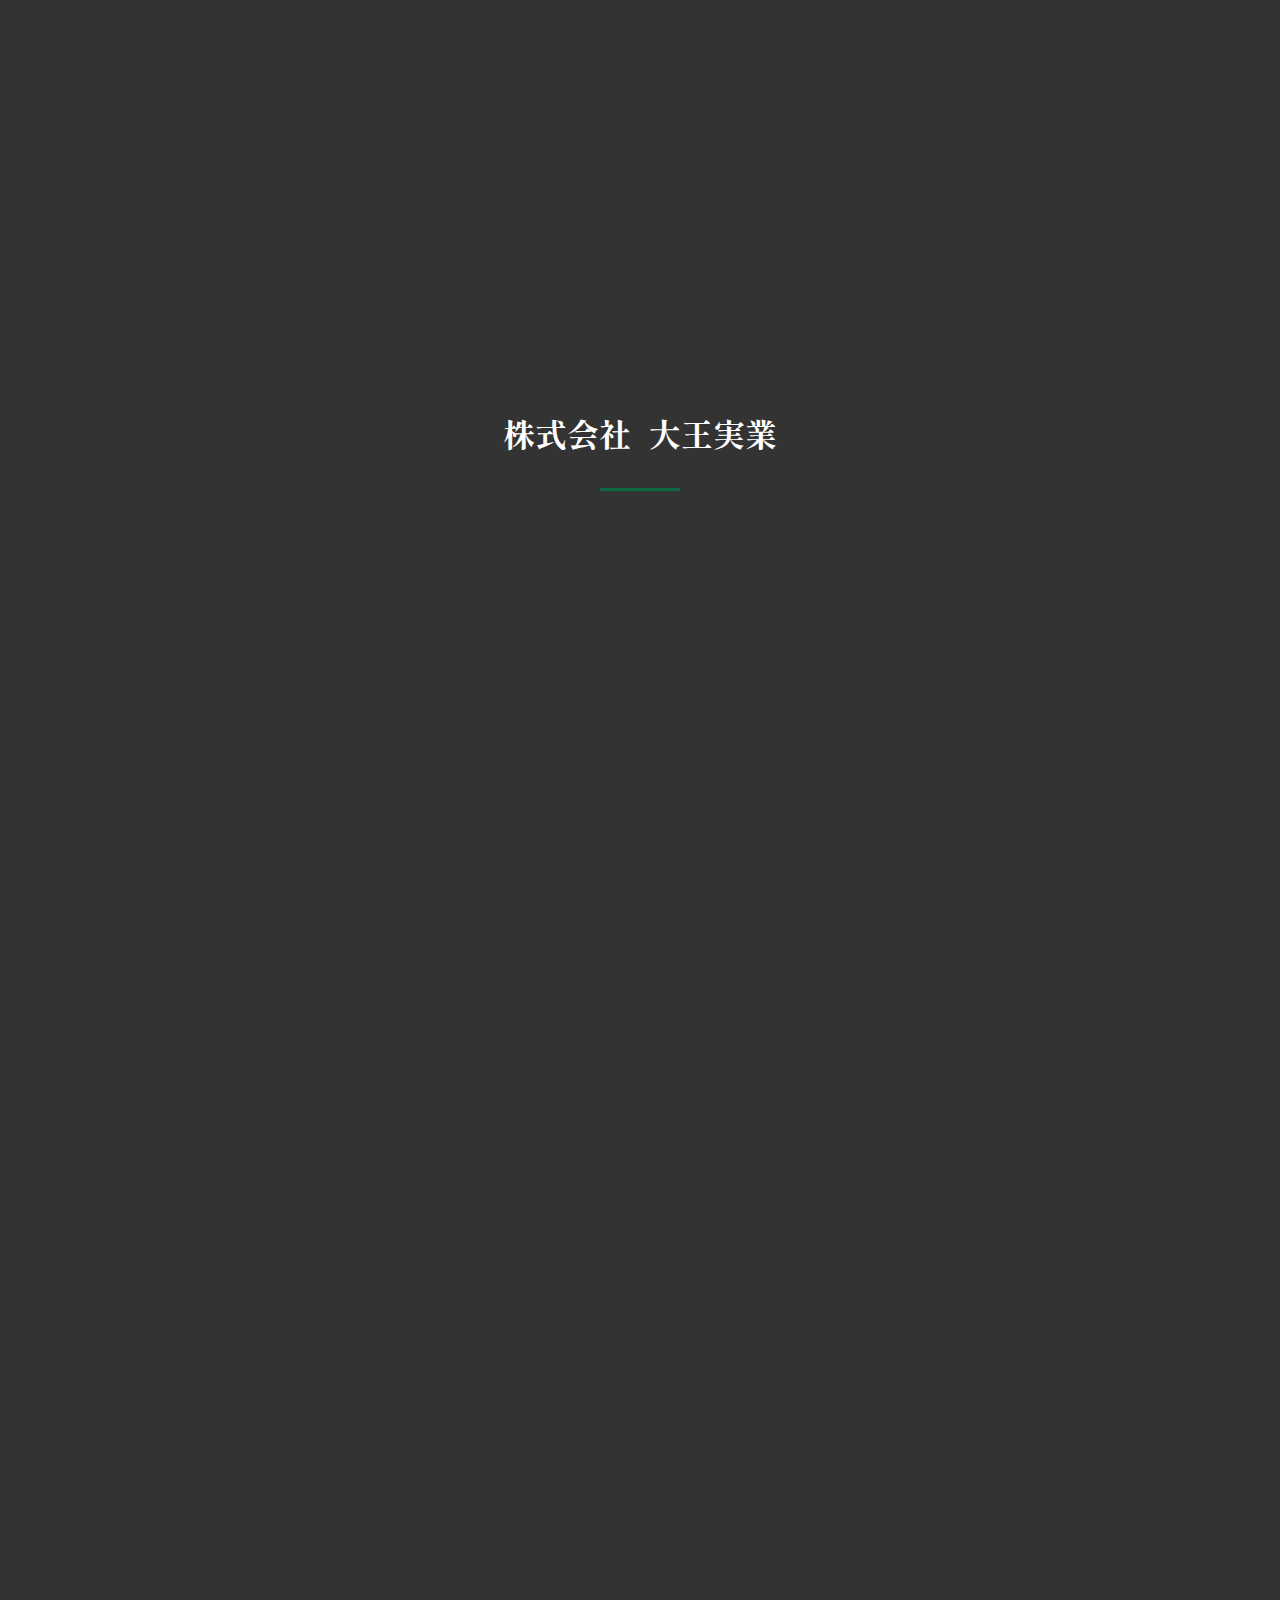
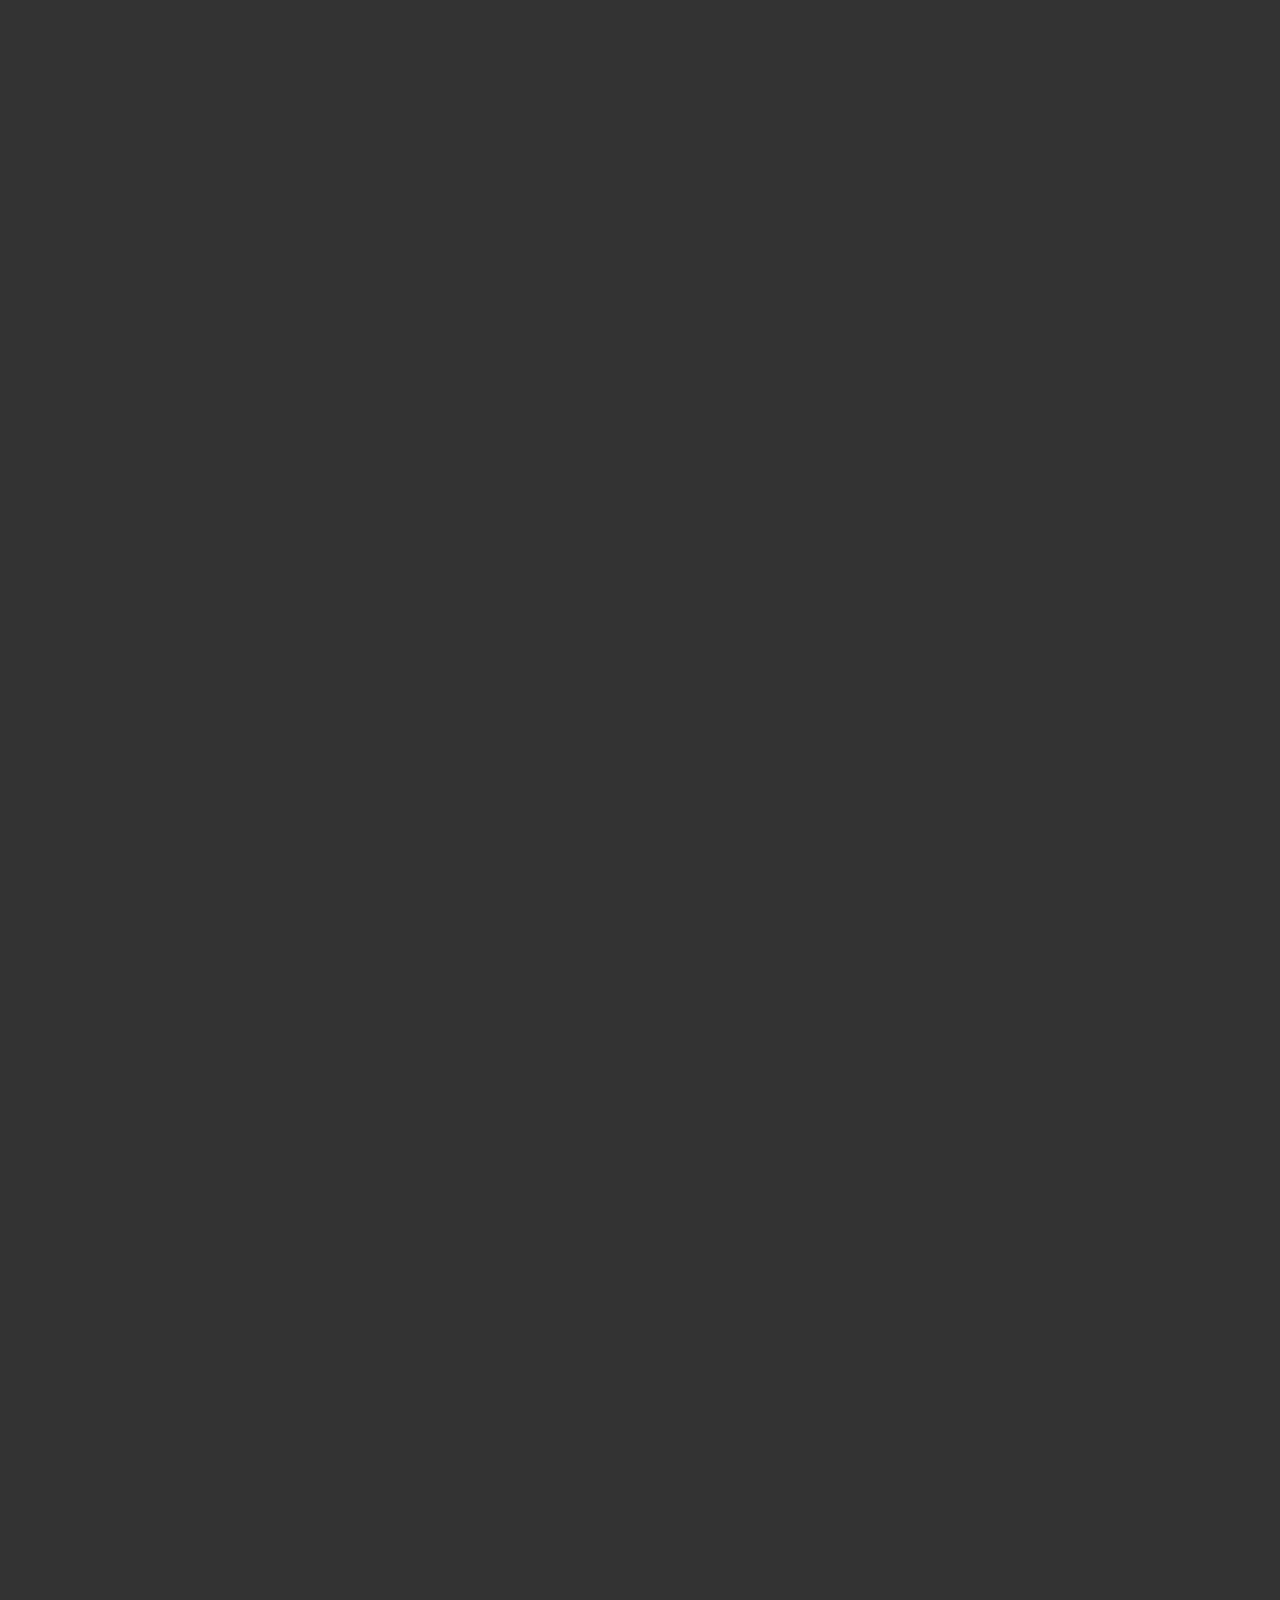
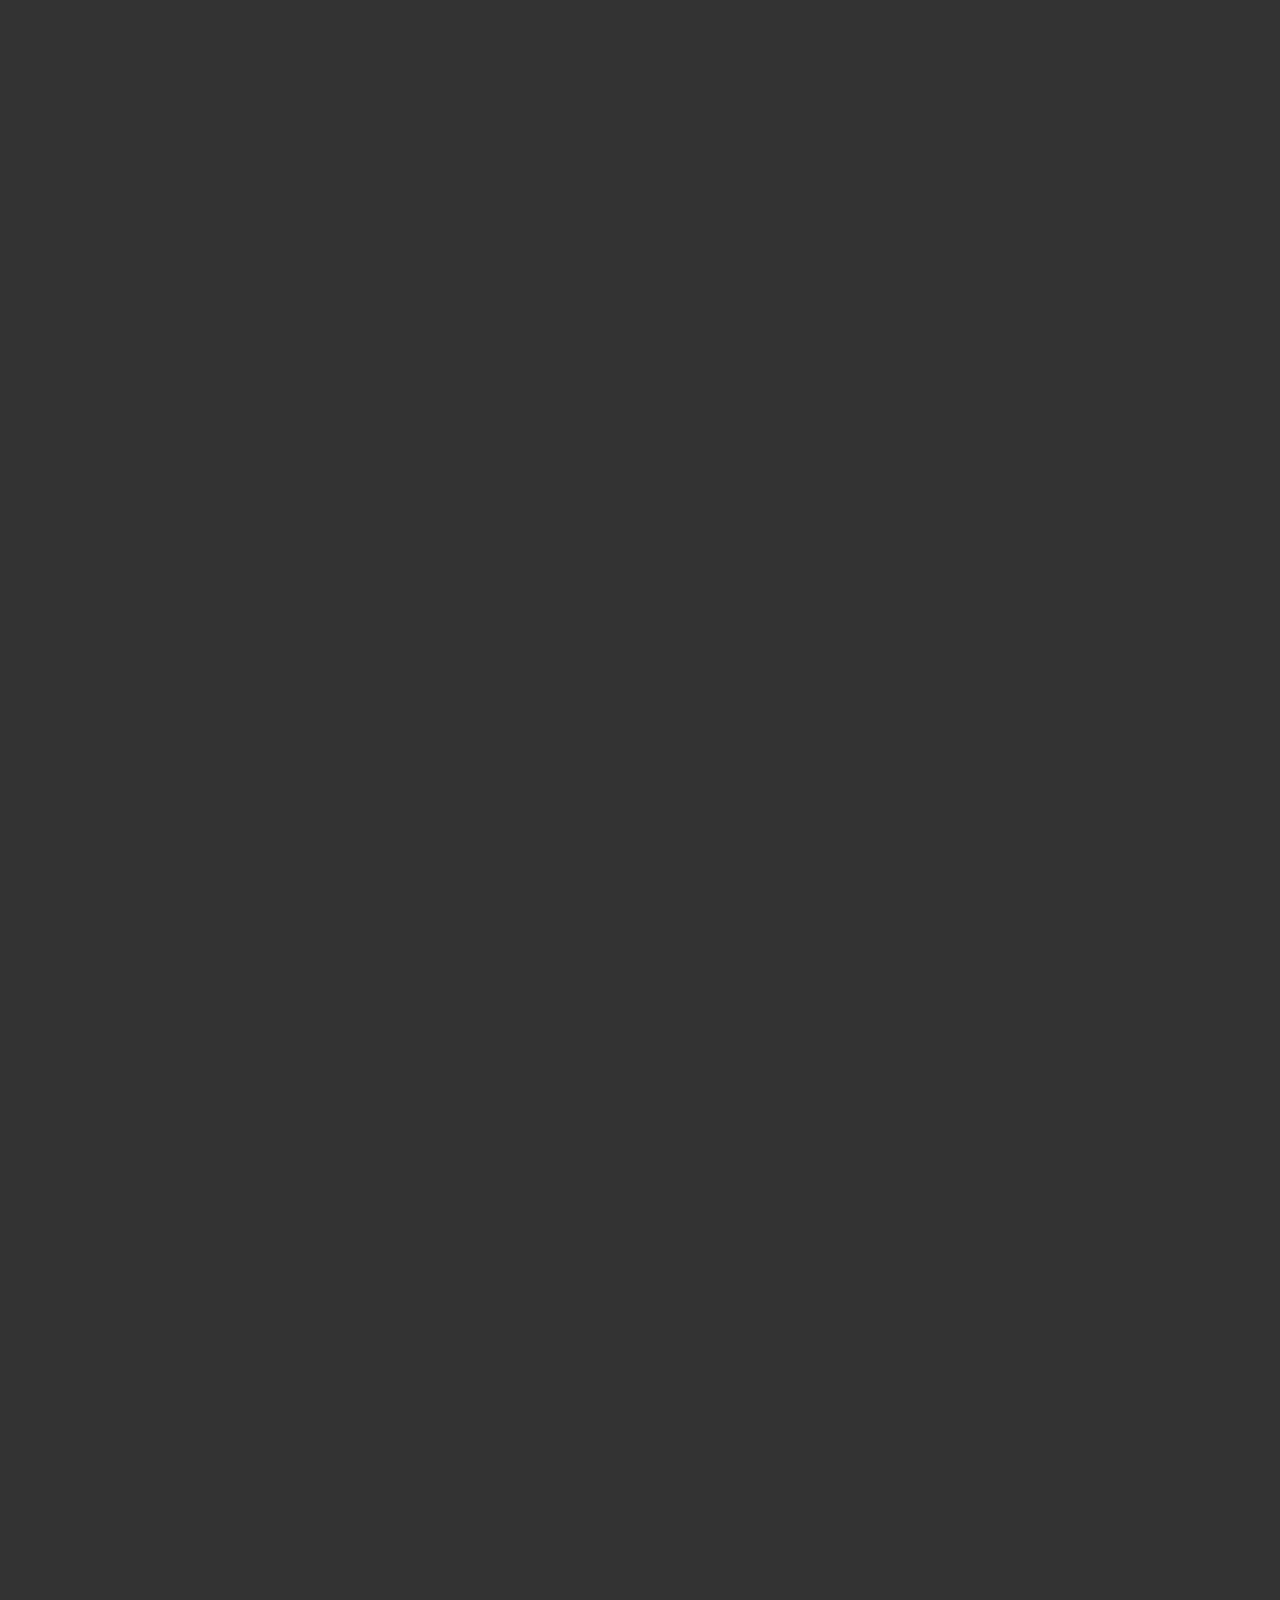
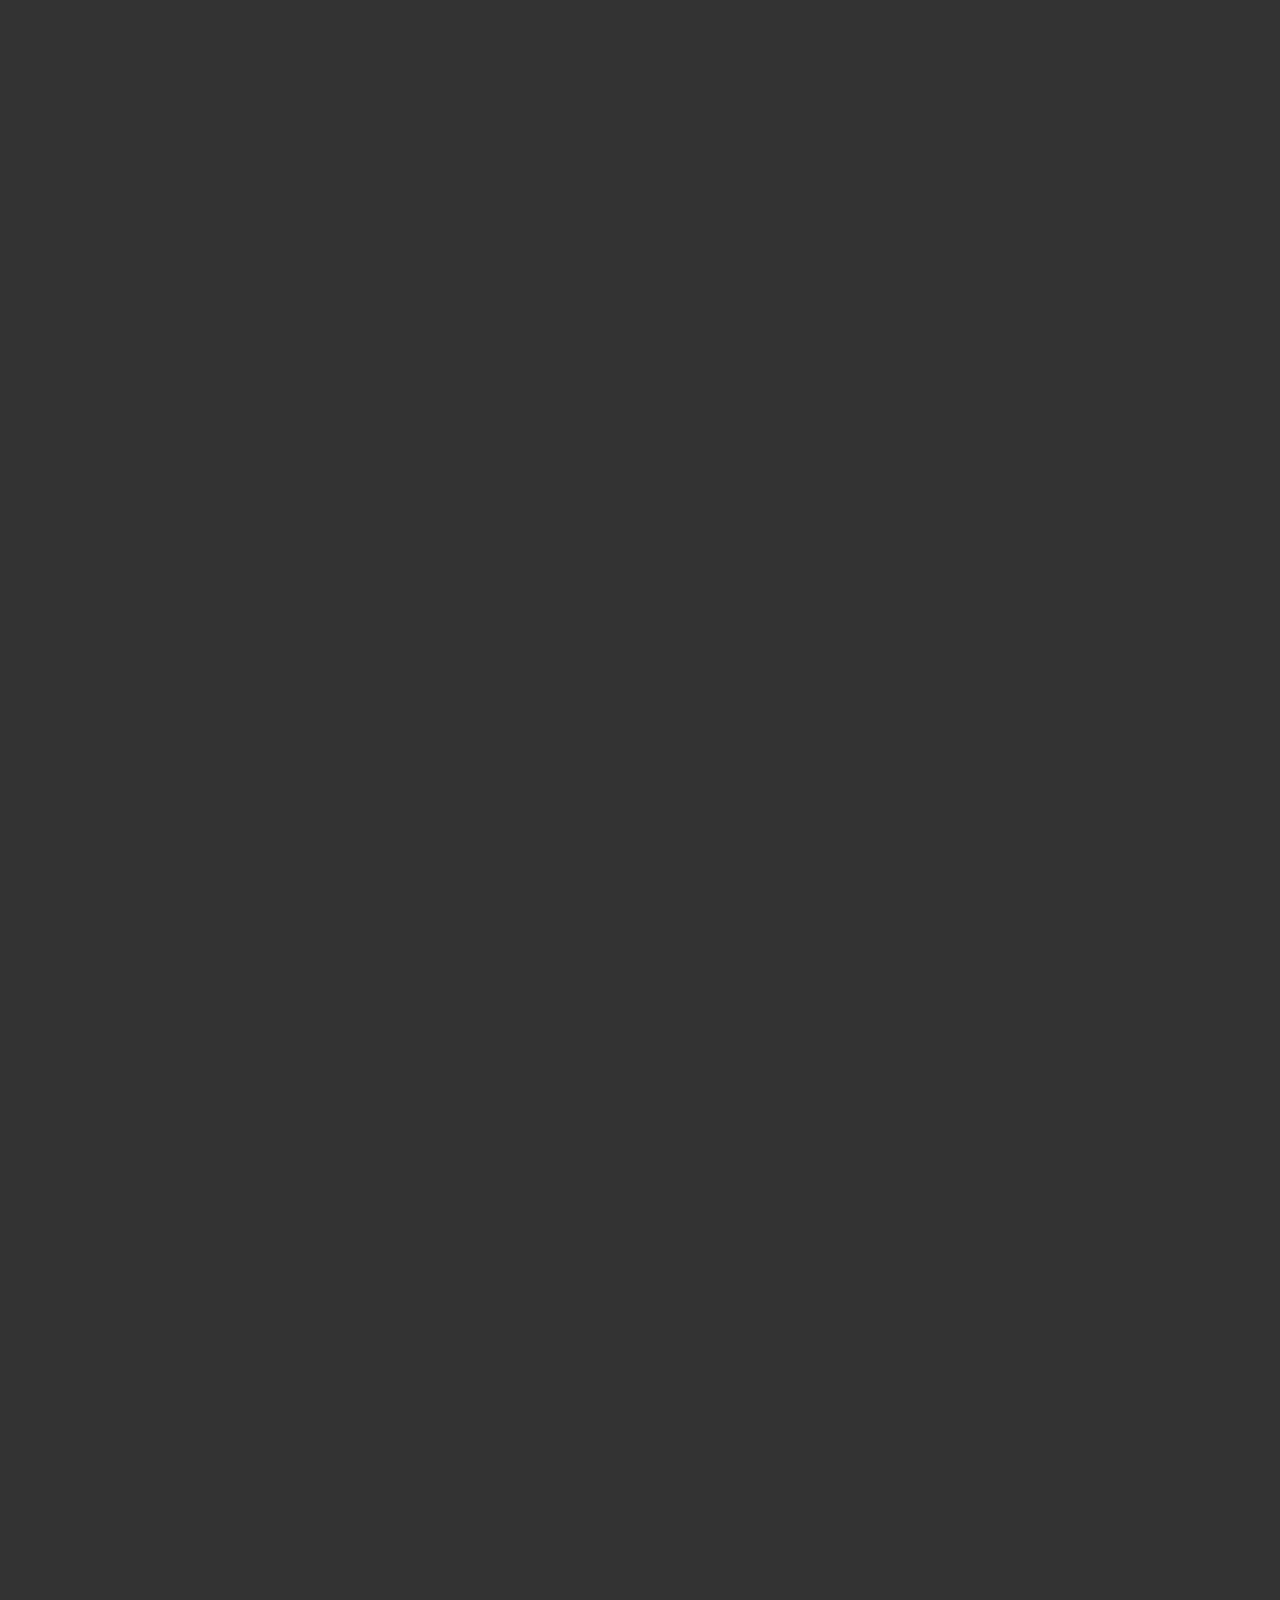
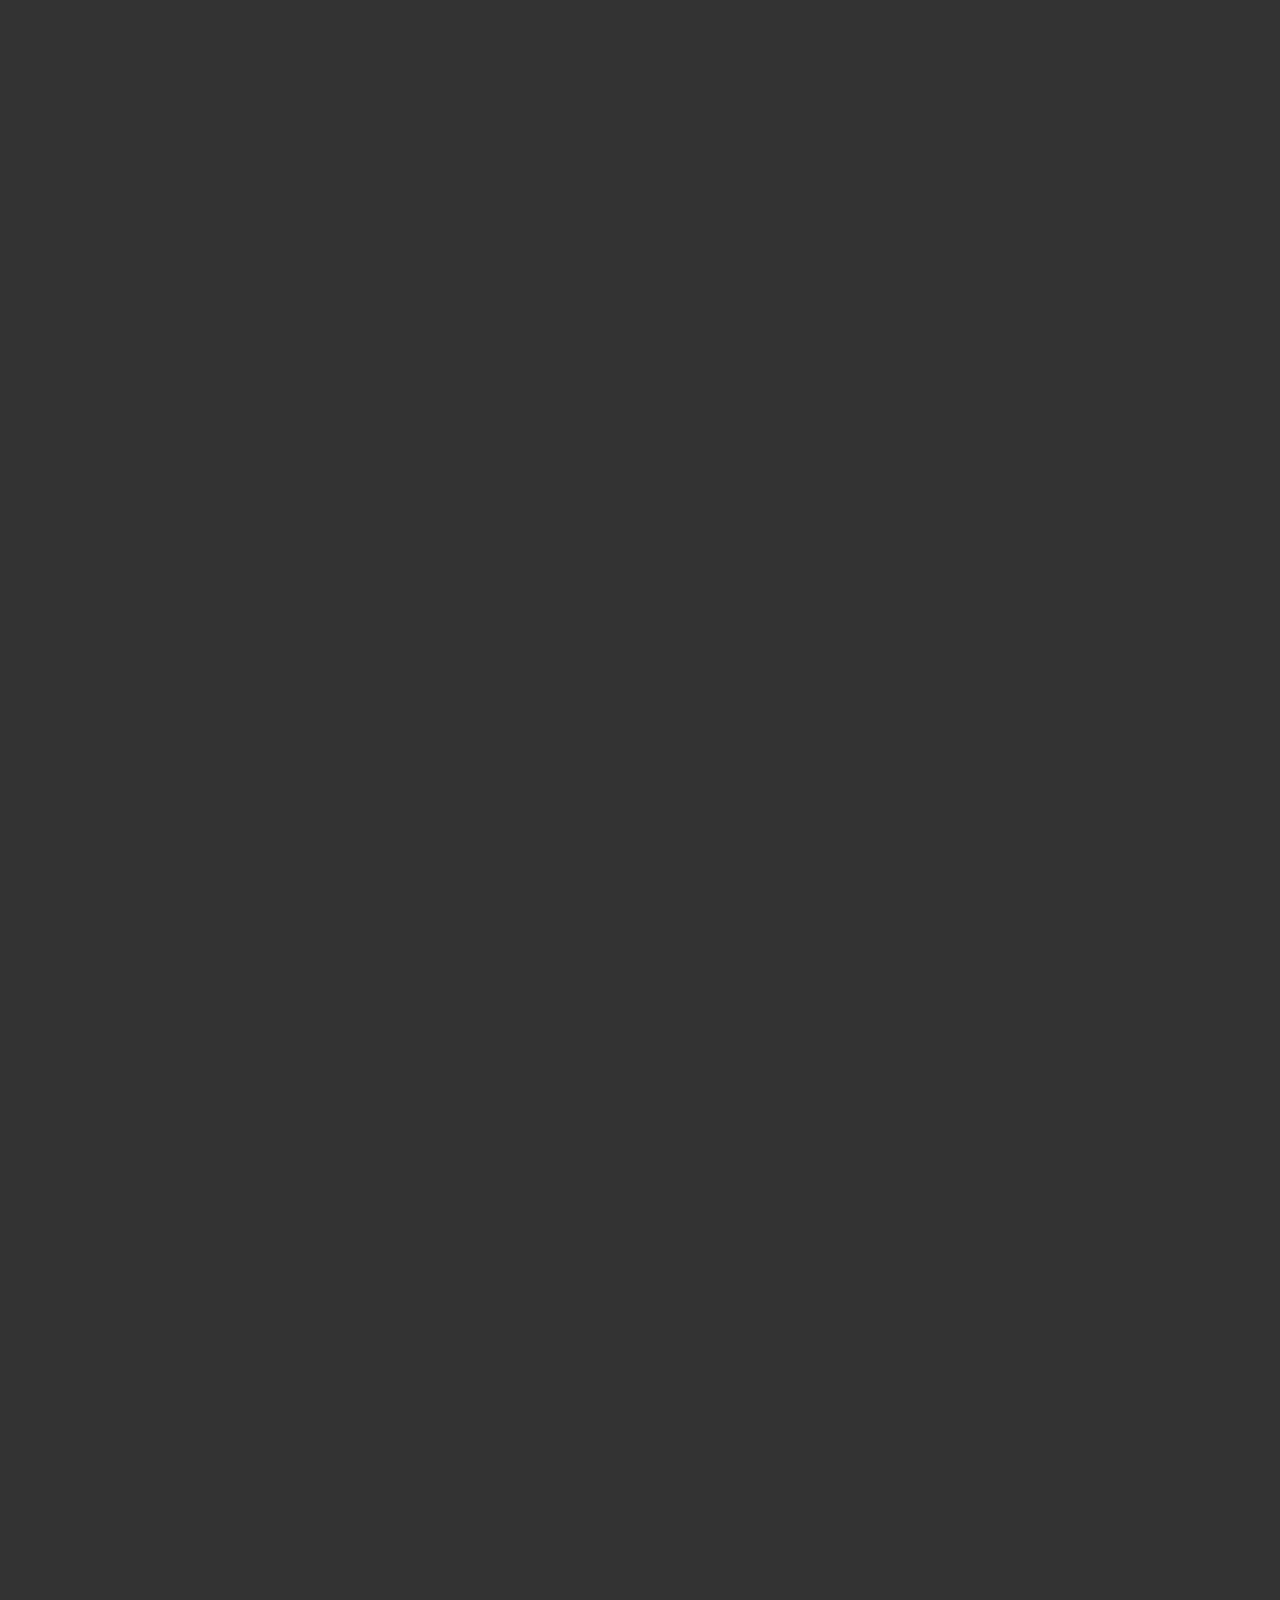
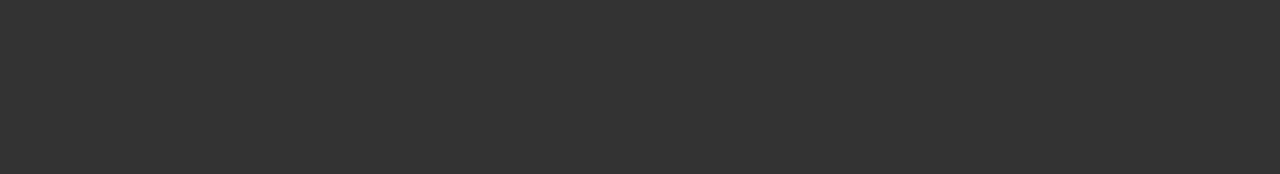
<file: index.html>
<!DOCTYPE html>
<html lang="ja">
	<head>
		<meta charset="utf-8" />
		<meta
			name="viewport"
			content="width=device-width, initial-scale=1, shrink-to-fit=no"
		/>
		<meta name="description" content="大王実業" />
		<meta name="author" content="NaitoYuma" />
		<title>株式会社&ensp;大王実業</title>
		<!-- Favicon-->
		<link rel="icon" type="image/x-icon" href="assets\daioLogo-icon.ico" />
		<!-- Bootstrap Icons-->
		<link
			href="https://cdn.jsdelivr.net/npm/bootstrap-icons@1.5.0/font/bootstrap-icons.css"
			rel="stylesheet"
		/>
		<!-- Google fonts-->
		<link rel="preconnect" href="https://fonts.googleapis.com" />
		<link rel="preconnect" href="https://fonts.gstatic.com" crossorigin />
		<link
			href="https://fonts.googleapis.com/css2?family=Shippori+Mincho:wght@400;500;600;700;800&display=swap"
			rel="stylesheet"
		/>
		<link
			rel="stylesheet"
			href="https://cdnjs.cloudflare.com/ajax/libs/font-awesome/6.0.0/css/all.min.css"
			integrity="sha512-9usAa10IRO0HhonpyAIVpjrylPvoDwiPUiKdWk5t3PyolY1cOd4DSE0Ga+ri4AuTroPR5aQvXU9xC6qOPnzFeg=="
			crossorigin="anonymous"
			referrerpolicy="no-referrer"
		/>
		<!-- animation.css -->
		<link
			rel="stylesheet"
			href="https://cdnjs.cloudflare.com/ajax/libs/animate.css/4.1.1/animate.min.css"
		/>
		<!-- swiper.css -->
		<link rel="stylesheet" href="plugin/swiper/swiper-bundle.min.css" />

		<!-- mycss -->
		<link rel="stylesheet" href="./css/daio.css " />
		<link rel="stylesheet" href="./css/nav.css" />
		<link rel="stylesheet" href="./css/scroll.css" />
		<link rel="stylesheet" href="./css/scrollDown.css" />
		<link rel="stylesheet" href="./css/mySwiper.css" />
		<link rel="stylesheet" href="./css/loading.css" />
		<!-- jquery -->
		<script src="plugin/jquery/jquery.min.js"></script>

		<!-- swiper.js -->
		<script src="plugin/swiper/swiper-bundle.min.js"></script>
		<script src="js/mySwiper.js"></script>
	</head>

	<body>
		<div id="splash">
			<div id="splash-logo">
				<h1>株式会社&ensp;大王実業</h1>
				<div class="v-hr-green text-white"></div>
			</div>
		</div>
		<div class="splashbg1"></div>
		<div class="splashbg2"></div>

		<div id="container" class="text-center">
			<header>
				<div class="openbtn1"><span></span><span></span><span></span></div>
				<nav id="g-nav">
					<div id="g-nav-list">
						<div class="menu-items">
							<div id="move-home">
								<i class="fa-solid fa-house"></i>
								<div>ホーム</div>
							</div>
							<div id="move-service">
								<i class="fa-solid fa-handshake"></i>
								<div>事業内容</div>
							</div>
							<div id="move-company">
								<i class="fa-solid fa-building"></i>
								<div>会社概要</div>
							</div>
							<div id="move-production">
								<i class="fa-solid fa-hammer"></i>
								<div>実績紹介</div>
							</div>
							<div id="move-about">
								<i class="fa-solid fa-user"></i>
								<div>代表紹介</div>
							</div>
						</div>
					</div>
				</nav>
				<div class="circle-bg"></div>
			</header>

			<main id="main">
				<div class="top-image" style="position: relative" id="home">
					<div class="main-bg-image">
						<div class="imges img1"></div>
						<div class="imges img2"></div>
						<div class="imges img3"></div>
						<div class="imges img4"></div>
						<div class="imges img5"></div>
						<div class="main-contents">
							<section
								class="justify-center"
								style="box-shadow: 0 5px 7px rgba(0, 0, 0, 0.22)"
							>
								<div class="text-center items-area margin-y-40-80">
									<div class="cloud-loop">
										<img
											src="./assets/daioLogo-12.jpg"
											class="rounded-circle main-logo"
										/>
										<div class="cloud-line">
											<img src="./assets/cloud-line-13.jpg" />
										</div>
									</div>
									<h1 style="color: #0c6b41; font-weight: 800">
										株式会社&ensp;大王実業
									</h1>
									<div class="text-center margin-y-40">
										<h3>この街に貢献したい</h3>
										<div class="d-flex align-end border-b mb-20">
											<div class="loop-img">
												<img src="assets/city-line-05.jpg" />
												<img src="assets/city-line-05.jpg" />
											</div>
										</div>
									</div>
								</div>
								<div class="scrolldown2">
									<span>Scroll</span>
								</div>
							</section>
						</div>
					</div>
				</div>
				<section class="section-area justify-start" id="service">
					<div class="title-box2 marginx-10">
						<h2 class="text-left">SERVICE</h2>
						<h4 class="text-rigth margin-0">事業内容</h4>
					</div>
				</section>

				<section>
					<div class="slide-cards-area">
						<div class="scroll-area">
							<div class="slide-card">
								<div class="align-center justify-center">
									<i class="fa-solid fa-hammer product-icon"></i>
									<h4 class="border-b">屋根工事事業</h4>
								</div>
								<div class="card-catch-img yane"></div>
								<div class="slide-card-contents">
									<p>
										建物の外壁工事やリフォーム工事全般を行っています。外壁塗装工事、金属屋根工事、防水工事等で500棟以上の実績を誇ります。
									</p>
								</div>
							</div>
							<div class="slide-card">
								<div class="align-center justify-center">
									<i class="fa-solid fa-rotate product-icon"></i>
									<h4 class="border-b">空き家再生</h4>
								</div>
								<div class="card-catch-img akiya"></div>
								<div class="slide-card-contents">
									<p>
										近年社会問題となっている空き家を弊社でリフォームし新たな価値を提供します。
									</p>
								</div>
							</div>
							<div class="slide-card">
								<div class="align-center justify-center">
									<i class="fa-solid fa-city product-icon"></i>
									<h4 class="border-b">不動産事業</h4>
								</div>
								<div class="card-catch-img fudo"></div>
								<div class="slide-card-contents">
									<p>
										地域のと戸建て住宅、集合住宅、駐車場等を需要のある方にお貸ししています。
									</p>
								</div>
							</div>
							<div class="slide-card">
								<div class="align-center justify-center">
									<i class="fa-solid fa-earth-asia product-icon"></i>
									<h4 class="border-b">中国貿易事業</h4>
								</div>
								<div class="card-catch-img boueki"></div>
								<div class="slide-card-contents">
									<p>
										日本と中国の両国の間で、需要と供給を繋ぐ重要な役割を果たします。
									</p>
								</div>
							</div>
						</div>
					</div>
				</section>

				<section class="justify-start" id="company">
					<div class="title-box2 marginx-10">
						<h2 class="text-left">COMPANY</h2>
						<h4 class="text-rigth margin-0"></h4>
					</div>
				</section>
				<section class="justify-center">
					<div class="text-center">
						<h3>会社概要</h3>
						<div class="v-hr-green"></div>
						<div class="justify-center margin-y-40">
							<table class="mytable">
								<tr>
									<th>社名</th>
									<td>株式会社&emsp;大王実業</td>
								</tr>
								<tr>
									<th>代表者</th>
									<td>
										<rb>ワン&emsp;レイ</rb><br />
										<span>王&emsp;磊</span>
									</td>
								</tr>
								<tr>
									<th>設立年</th>
									<td>2013年</td>
								</tr>
								<tr>
									<th class="align-middle">所在地</th>
									<td>
										本社：藤枝市緑町1-4-21 <br />
										岡部事務所：藤枝市岡部町内谷627-15
									</td>
								</tr>
							</table>
						</div>
					</div>
				</section>

				<section class="section-area justify-start" id="production">
					<div>
						<div class="title-box2 marginx-10">
							<h2 class="text-left">PRODUCTIOIN</h2>
							<h4 class="text-rigth margin-0">実績紹介</h4>
						</div>
					</div>
				</section>

				<section>
					<div class="justify-center">
						<h3 class="title-illust margin-0">
							<i class="fa fa-camera product-icon"></i>Gallery
						</h3>
					</div>
					<div class="justify-center">
						<div class="d-grid-3-3 gallery-imges">
							<div class="img6"></div>
							<div class="img7"></div>
							<div class="img8"></div>
							<div class="img9"></div>
							<div class="img10"></div>
							<div class="img1"></div>
							<div class="img12"></div>
							<div class="img15"></div>
							<div class="img2"></div>
						</div>
					</div>
					<div class="d-flex align-end bg-title">
						<div class="bg-title-img house"></div>
						<div class="icon-fromt-title">一般住宅</div>
					</div>
					<!-- スライダーのメインコンテナの div 要素（必須） -->
					<div class="swiper m-bottom-40 swiper-card-outline">
						<!-- スライドを囲む div 要素（必須） -->
						<div class="swiper-wrapper">
							<!-- それぞれのスライドの div 要素（必須） -->
							<div class="swiper-slide">
								<div>
									<div class="swiper-title">居酒屋店舗</div>
									<div class="justify-center">
										<div class="swiper-background img5">
											<div class="sub-img right img5-b sub-img-text">Befor</div>
										</div>
									</div>
									<div class="swiper-text">外壁・屋根の改装工事</div>
								</div>
							</div>
							<div class="swiper-slide">
								<div>
									<div class="swiper-title">一般住宅</div>
									<div class="justify-center">
										<div class="swiper-background img9">
											<div class="sub-img right img9-b sub-img-text">Befor</div>
										</div>
									</div>
									<div class="swiper-text">外壁・屋根の改装工事</div>
								</div>
							</div>
							<div class="swiper-slide">
								<div>
									<div class="swiper-title">空き家改修</div>
									<div class="justify-center">
										<div class="swiper-background img11-b">
											<div class="sub-img left img11 sub-img-text">Befor</div>
										</div>
									</div>
									<div class="swiper-text">外壁・屋根の改装工事</div>
								</div>
							</div>
						</div>
						<!-- ページネーションの div 要素（省略可能） -->
						<div class="swiper-pagination"></div>
						<!-- ナビゲーションボタンの div 要素（省略可能） -->
						<!-- <div class="swiper-button-prev"></div>
						<div class="swiper-button-next"></div> -->
					</div>

					<div class="d-flex align-end margin-y-40 bg-title">
						<div class="bg-title-img apart"></div>
						<div class="icon-fromt-title">アパート・工場・学校</div>
					</div>
					<!-- スライダーのメインコンテナの div 要素（必須） -->
					<div class="swiper m-bottom-40 swiper-card-outline">
						<!-- スライドを囲む div 要素（必須） -->
						<div class="swiper-wrapper">
							<!-- それぞれのスライドの div 要素（必須） -->
							<div class="swiper-slide">
								<div>
									<div class="swiper-title">工場</div>
									<div class="justify-center">
										<div class="swiper-background img3">
											<div class="sub-img img3-b sub-img-text">Befor</div>
										</div>
									</div>
									<div class="swiper-text">外壁・屋根の改装工事</div>
								</div>
							</div>
							<div class="swiper-slide">
								<div>
									<div class="swiper-title">明誠高校</div>
									<div class="justify-center">
										<div class="swiper-background img1">
											<div class="sub-img img1-b sub-img-text">Befor</div>
										</div>
									</div>
									<div class="swiper-text">外壁・屋根の改装工事</div>
								</div>
							</div>
							<div class="swiper-slide">
								<div>
									<div class="swiper-title">集合住宅</div>
									<div class="justify-center">
										<div class="swiper-background img2">
											<div class="sub-img sub-img-text right img2-b">Befor</div>
										</div>
									</div>
									<div class="swiper-text">外壁・屋根の改装工事</div>
								</div>
							</div>
							<div class="swiper-slide">
								<div>
									<div class="swiper-title">アパート</div>
									<div class="justify-center">
										<div class="swiper-background img6">
											<div class="sub-img sub-img-text img6-b">Befor</div>
										</div>
									</div>
									<div class="swiper-text">外壁・屋根塗装工事</div>
								</div>
							</div>
							<div class="swiper-slide">
								<div>
									<div class="swiper-title">アパート</div>
									<div class="justify-center">
										<div class="swiper-background img7">
											<div class="sub-img sub-img-text img7-b">Befor</div>
										</div>
									</div>
									<div class="swiper-text">外壁・屋根塗装工事</div>
								</div>
							</div>
							<div class="swiper-slide">
								<div>
									<div class="swiper-title">アパート外</div>
									<div class="justify-center">
										<div class="swiper-background img8">
											<div class="sub-img sub-img-text img8-b">Befor</div>
										</div>
									</div>
									<div class="swiper-text">外壁・屋根塗装工事</div>
								</div>
							</div>
						</div>
						<!-- ページネーションの div 要素（省略可能） -->
						<div class="swiper-pagination"></div>

						<!-- ナビゲーションボタンの div 要素（省略可能） -->
						<!-- <div class="swiper-button-prev"></div>
						<div class="swiper-button-next"></div> -->

						<!-- スクロールバーの div 要素（省略可能） -->
						<!-- <div class="swiper-scrollbar"></div> -->
					</div>

					<div class="d-flex align-end margin-y-40 bg-title">
						<div class="bg-title-img yane"></div>
						<div class="icon-fromt-title">金属屋根工事</div>
					</div>
					<!-- スライダーのメインコンテナの div 要素（必須） -->
					<div class="swiper m-bottom-40 swiper-card-outline">
						<!-- スライドを囲む div 要素（必須） -->
						<div class="swiper-wrapper">
							<!-- それぞれのスライドの div 要素（必須） -->
							<div class="swiper-slide">
								<div>
									<div class="swiper-title">一般住宅のストレート屋根改装</div>
									<div class="justify-center">
										<div class="swiper-background img4">
											<div class="sub-img img4-b sub-img-text">Befor</div>
										</div>
									</div>
									<div class="swiper-text">金属屋根工事</div>
								</div>
							</div>
							<div class="swiper-slide">
								<div>
									<div class="swiper-title">一般住宅の瓦屋根改装</div>
									<div class="justify-center">
										<div class="swiper-background img10">
											<div class="sub-img img10-b sub-img-text">Befor</div>
										</div>
									</div>
									<div class="swiper-text">金属屋根工事</div>
								</div>
							</div>
						</div>
						<!-- ページネーションの div 要素（省略可能） -->
						<div class="swiper-pagination"></div>

						<!-- ナビゲーションボタンの div 要素（省略可能） -->
						<!-- <div class="swiper-button-prev"></div>
						<div class="swiper-button-next"></div> -->

						<!-- スクロールバーの div 要素（省略可能） -->
						<!-- <div class="swiper-scrollbar"></div> -->
					</div>

					<div class="d-flex align-end margin-y-40 bg-title">
						<div class="bg-title-img park"></div>
						<div class="icon-fromt-title">ボランティア活動</div>
					</div>
					<!-- スライダーのメインコンテナの div 要素（必須） -->
					<div class="swiper m-bottom-40 swiper-card-outline">
						<!-- スライドを囲む div 要素（必須） -->
						<div class="swiper-wrapper">
							<!-- それぞれのスライドの div 要素（必須） -->
							<div class="swiper-slide">
								<div>
									<div class="swiper-title">公園遊具の設置</div>
									<div class="justify-center">
										<div class="swiper-background img12"></div>
									</div>
									<div class="swiper-text"></div>
								</div>
							</div>
							<div class="swiper-slide">
								<div>
									<div class="swiper-title">公園遊具の設置</div>
									<div class="justify-center">
										<div class="swiper-background img13"></div>
									</div>
									<div class="swiper-text"></div>
								</div>
							</div>
							<div class="swiper-slide">
								<div>
									<div class="swiper-title">公園遊具の設置</div>
									<div class="justify-center">
										<div class="swiper-background img14"></div>
									</div>
									<div class="swiper-text"></div>
								</div>
							</div>
							<div class="swiper-slide">
								<div>
									<div class="swiper-title">公園遊具の設置</div>
									<div class="justify-center">
										<div class="swiper-background img15"></div>
									</div>
									<div class="swiper-text"></div>
								</div>
							</div>
						</div>
						<!-- ページネーションの div 要素（省略可能） -->
						<div class="swiper-pagination"></div>
						<!-- ナビゲーションボタンの div 要素（省略可能） -->
						<!-- <div class="swiper-button-prev"></div>
						<div class="swiper-button-next"></div> -->
						<!-- スクロールバーの div 要素（省略可能） -->
						<!-- <div class="swiper-scrollbar"></div> -->
					</div>
				</section>

				<section class="section-area justify-start" id="about">
					<div class="title-box2 marginx-10">
						<h2 class="text-left">ABOUT US</h2>
						<h4 class="text-rigth margin-0">代表紹介</h4>
					</div>
				</section>

				<section class="section-area justify-center text-center">
					<div class="justify-center bg-green card-outline items-area">
						<div class="text-center text-white card-inline">
							<div class="card-contents margin-top-20">
								<img
									src="assets\img\thumbnails\faceimage.png"
									class="img-thumbnail rounded-circle"
									style="width: 40%; margin: 0 auto"
								/>
							</div>
							<div>
								<h4 class="">代表取締役</h4>
								<h3 class="margin-0">王&ensp;磊</h3>
								<p class="margin-0">ワン&ensp;レイ</p>
							</div>
							<div class="v-hr-white"></div>
							<h4 class="text-white">社長挨拶</h4>
							<div class="justify-center">
								<div class="text-area">
									<p>
										仕事とは社会貢献だと思います。今は外壁屋根工事のほかにも不動産賃貸、空き家再生、貿易関係等を手がけていますがどの仕事においても、自分の働きが誰かの何かに貢献することに
										直結していると思っています。それはお客様ひとりに対してなのか、ひとつのグループに対してなのか、はたまたひとつの自治体、あるいは国や全世界に対してなのか、その規模に違いがあるだけです。
									</p>
								</div>
							</div>
						</div>
					</div>
				</section>

				<section class="history-area">
					<section class="section-area justify-start">
						<div class="title-box2 marginx-10">
							<h2 class="text-left" style="color: white">PROFILE</h2>
							<h4 class="text-rigth margin-0">プロフィール</h4>
						</div>
					</section>
					<div class="section-area justify-center">
						<div class="items-area">
							<div class="text-center">
								<h3>経歴</h3>
								<div class="v-hr-green"></div>
							</div>

							<div class="history-margin">
								<ul class="timeline">
									<li>
										<dl>
											<dt>1989年</dt>
											<div>
												<div class="list-box">
													<h5>中国・天津市で誕生</h5>
												</div>
											</div>
										</dl>
										<span class="border-line"></span>
									</li>
									<li>
										<dl>
											<dt>2005年</dt>
											<div>
												<div class="list-box">
													<h5>留学生として来日</h5>
													<div class="list-items">
														<h5>日本バスケ界での活躍</h5>
														<p>藤枝明誠高校入学</p>
														<p>東海大会優勝・全国大会出場</p>
														<p>静岡産業大学入学</p>
														<p>国体出場・リバウンド王賞獲得</p>
													</div>
												</div>
											</div>
										</dl>
										<span class="border-line"></span>
									</li>
									<li>
										<dl>
											<dt>2013年</dt>
											<div class="list-box">
												<h5>大王実業創立</h5>
												<div class="list-items">
													<h5>企業のきっかけ</h5>
													<h4>
														大学卒業当時からしばらくは月給17万円で働き、悔し涙を流した夜もありましたが、その経験を経て、一度きりの人生だからこそ恐れず派手にやり切りたいと決意し起業に至りました。
													</h4>
												</div>
											</div>
										</dl>
										<span class="border-line"></span>
									</li>
									<li>
										<dl>
											<dt>2022年</dt>
											<div class="list-box">
												<h5>家族・その他活動</h5>
												<div class="list-items">
													<p>
														妻と子5人の7人家族で藤枝市岡部町で暮らしています。会社としての仕事のほかにも、一般社団法人藤枝青年会議所(JC)に所属し活動したり、男子中学生のバスケットチームを作って、志の高い選手の育成を行っておりその全てが社会貢献であると思っています。
														そしてそんな私も、この社会の恩恵を受ける一員であると心得ます。
													</p>
												</div>
											</div>
										</dl>
										<span class="border-line"></span>
									</li>
									<li>
										<dl>現在</dl>
									</li>
								</ul>
							</div>
						</div>
					</div>
				</section>
			</main>
			<footer>
				<div class="footer-items">
					<div class="footer-content text-left">
						<h4>会社住所</h4>
						<div class="text-light">
							<i class="fa-solid fa-location-dot"></i
							>&ensp;本社&ensp;静岡県藤枝市岡部
						</div>
						<div>
							<i class="fa-solid fa-location-dot"></i
							>&ensp;岡部事務所&ensp;静岡県藤枝市岡部
						</div>
					</div>
					<div class="footer-content text-left">
						<h4>電話番号&ensp;FAX</h4>
						<div><i class="fa-solid fa-phone"></i>&ensp;054-631-6988</div>
						<div><i class="fa-solid fa-fax"></i>&ensp;054-631-6989</div>
					</div>
					<div class="footer-content text-left">
						<h4>Links</h4>
						<div>
							<i
								class="fa-brands fa-twitter"
								style="font-size: 30px; color: #1da1f2"
							></i>
							<i
								class="fa-brands fa-facebook"
								style="font-size: 35px; color: #1877f2"
							></i>
							<i
								class="fa-brands fa-instagram"
								style="font-size: 35px; color: #cf2e92"
							></i>
						</div>
					</div>
					<div style="text-align: center">
						Copyright &copy; 2022 - 株式会社 大王実業
					</div>
				</div>
			</footer>
		</div>
		<!-- loading-container -->
		<script src="./js/nav.js"></script>
		<script src="./js/myjs.js"></script>
		<script src="./js/scroll.js"></script>
		<script src="./js/loading.js"></script>
	</body>
</html>
</file>
<file: css/daio.css>
html {
	height: 100%;
	width: 100%;
	margin: 0;
}
body {
	font-family: "Shippori Mincho";
	margin: 0;
	width: 100%;
	height: 100%;
}

header {
	font-family: "Shippori Mincho";
	width: 100%;
	display: flex;
	justify-content: center;
	white-space: nowrap;
}

ul {
	padding-inline-start: 0px;
}

h1,
h2 {
	white-space: nowrap;
}

.text-white {
	color: white;
}

.margin-0 {
	margin: 0;
}

.nav {
	display: flex;
	flex-wrap: wrap;
	padding-left: 0;
	margin-bottom: 0;
	list-style: none;
}

/* マージン */
.margin-y-40 {
	margin: 40px 0;
}

.margin-top-20 {
	margin-top: 20px;
}

.margin-b-40 {
	margin-bottom: 40px;
}

.margin-y-40-80 {
	margin: 30px 0 80px;
}

.mb-20 {
	margin-bottom: 20px;
}

.margin-0 {
	margin: 0;
}

.marginx-10 {
	margin: 0 10px;
}

.m-bottom-40 {
	margin-bottom: 40px;
}

/* Flexアイテム */
.d-flex {
	display: flex;
}

.d-column {
	display: flex;
	flex-direction: column;
}

.justify-center {
	display: flex;
	justify-content: center;
}

.justify-end {
	display: flex;
	justify-content: end;
}

.justify-between {
	display: flex;
	justify-content: space-between;
}

.justify-start {
	display: flex;
	justify-content: start;
}

.justify-self-center {
	justify-self: center;
}

.justify-self-start {
	justify-self: start;
}

.justify-self-end {
	justify-self: end;
}

.align-center {
	display: flex;
	align-items: center;
}

.align-end {
	align-items: flex-end;
}

.grid-2row {
	display: grid;
	grid-row: 1fr 1fr;
}

/* 寄せ */

.text-center {
	text-align: center;
}

.text-left {
	text-align: left;
}

.text-rigth {
	text-align: right;
}

/* スペーサー */
.v-spacer {
	margin: 0 auto;
}

/* エリア  */
.section-area {
	width: 100%;
	margin: 30px 0;
}

.items-area {
	max-width: 80vw;
}

.text-area {
	width: auto;
	line-height: 200%;
	padding: 0 8px;
	font-size: 14px;
}

/* ボーダー */

.border-b {
	border-bottom: 1px solid #0c6b41;
}

/* 強調太線 */
.v-hr-green {
	width: 80px;
	height: 10px;
	border-bottom: 3px solid #0c6b41;
	margin: 20px auto 20px;
}

.v-hr-white {
	width: 80px;
	height: 10px;
	border-bottom: 3px solid white;
	margin: 20px auto 20px;
}

/* ホームセクション */
.main-bg-image {
	width: 100%;
	height: 100vh;
	display: grid;
	grid-template-columns: 1fr 1fr 1fr;
	grid-template-areas:
		"img1 img1 img2"
		"img1 img1 img2"
		"img5 img3 img3"
		"img5 img4 img4";
}

.imges {
	opacity: 0.8;
}

.main-contents {
	border-radius: 10px;
	background: white;
	position: absolute;
	top: 50%;
	left: 50%;
	transform: translate(-50%, -50%);
	-webkit-transform: translate(-50%, -50%);
	-ms-transform: translate(-50%, -50%);
	z-index: 2;
	border: #0c6b41 10px solid;
}

/* クラウドラインとメインロゴ関係 */
.cloud-loop {
	position: relative;
	display: flex;
	/* border: 1px solid black; */
	overflow: hidden;
	height: 100px;
}

.main-logo {
	position: absolute;
	width: 100px;
	left: 50%;
	transform: translateX(-50%);
	-webkit-transform: translateX(-50%);
	-ms-transform: translateX(-50%);
	z-index: 2;
}

.cloud-line {
	position: absolute;
	display: flex;
	bottom: 0;
	height: 30px;
	width: auto;
}

.cloud-line img:first-child {
	animation: loop2 200s linear infinite;
}

/* シティーライン関係 */

.loop-img {
	display: flex;
	width: 100vw;
	overflow: hidden;
}

.loop-img img {
	width: auto;
	height: 50px;
}

.loop-img img:first-child {
	animation: loop 50s -25s linear infinite;
}

.loop-img img:last-child {
	animation: loop2 50s linear infinite;
}

@keyframes loop {
	0% {
		transform: translateX(100%);
	}
	to {
		transform: translateX(-100%);
	}
}

@keyframes loop2 {
	0% {
		transform: translateX(0);
	}
	to {
		transform: translateX(-200%);
	}
}

/* セクションタイトル */
.title-box {
	color: white;
	width: 40%;
	max-width: 400px;
	background: #0c6b41;
	border-radius: 0 60px 60px 0;
	padding: 4px 46px 4px 0px;
	box-shadow: 0 5px 7px rgba(0, 0, 0, 0.22);
}

.title-box > div {
	width: 100%;
	max-width: 400px;
	background: #0c6b41;
	border-radius: 0 70px 70px 0;
	padding-right: 40px;
	padding-bottom: 4px;
	border-top: white 0.5px solid;
	border-bottom: white 0.5px solid;
	border-right: white 0.5px solid;
}

.title-box h2 {
	border-bottom: #579435 1px solid;
	margin: 0;
}

.title-box h4 {
	margin: 0;
	padding: 0;
}

/* セクションタイトル2 */
.title-box2 > h2 {
	color: #0c6b41;
}
.title-box2 > h2 {
	border-bottom: #579435 1px solid;
	margin-bottom: 2px;
}

/* リスト関係 */
.history-area {
	background: #0c6b41;
	color: white;
}

.list-box {
	margin: 40px 0;
	border-radius: 10px;
	position: relative;
	width: auto;
	padding: 0 6px;
}

.list-box:before,
.list-box:after {
	content: "";
	width: 20px;
	height: 40px;
	position: absolute;
	display: inline-block;
}
.list-box:before {
	border-right: solid 2px #579435;
	border-top: solid 2px #579435;
	top: 0;
	right: 0;
}
.list-box:after {
	border-left: solid 2px #579435;
	border-bottom: solid 2px #579435;
	bottom: 0;
	left: 0;
}

.list-box > h5 {
	position: absolute;
	margin: 0;
	top: -30px;
	left: 50%;
	transform: translateX(-50%);
	-webkit-transform: translateX(-50%);
	-ms-transform: translateX(-50%);
	z-index: 2;
}

.list-items {
	font-size: 14px;
	line-height: 3;
	margin: 10px;
}

.list-items > h5 {
	text-align: center;
	font-size: 14px;
}

.history-margin {
	padding-right: 40px;
}

/* 自己紹介カード関係 */
.card-outline {
	width: 100%;
	border-radius: 8px;
	background: #0c6b41;
	box-shadow: 0 5px 7px rgba(0, 0, 0, 0.22);
}

.card-inline {
	width: 100%;
	border: 1px solid white;
	margin: 10px;
}

.card-contents {
	margin: 20 0px;
}

/* スライドカード */
.slide-cards-area {
	overflow: auto;
	width: auto;
	display: flex;
	padding: 10px;
}

.scroll-area {
	display: flex;
}

.slide-card {
	background: white;
	width: 240px;
	padding: 10px;
	border: 1px rgb(192, 192, 192) solid;
	margin-right: -1px;
	box-shadow: 0 5px 7px rgba(0, 0, 0, 0.22);
}

.slide-card:first-child {
	border-radius: 20px 0 0 20px;
	margin-left: 10px;
}

.slide-card:last-child {
	border-radius: 0 20px 20px 0;
	margin-right: 10px;
}

.card-catch-img {
	position: relative;
	border-radius: 8px;
	background-size: cover;
	height: 160px;
	background-position: center;
}
.card-catch-img.yane {
	background-image: url(../assets/img/illust/undraw_under_construction_46pa.png);
}

.card-catch-img.akiya {
	background-image: url(../assets/img/illust/undraw_House_searching_re_stk8.png);
}

.card-catch-img.fudo {
	background-image: url(../assets/img/illust/undraw_apartment_rent_o0ut.png);
}
.card-catch-img.boueki {
	background-image: url(../assets/img/illust/undraw_connected_world_wuay.png);
}
.card-catch-img > div {
	position: absolute;
	left: 50%;
	transform: translateX(-50%);
	-webkit-transform: translateX(-50%);
	-ms-transform: translateX(-50%);
	z-index: 2;
}

/* 実績ギャラリー */
.d-grid-3-3 {
	max-width: 500px;
	max-height: 500px;
	width: 100vw;
	height: 90vw;
	margin: 2vw;
	padding: 2vh;
	border-radius: 4px;
	/* background: #c3ffa2; */
	display: grid;
	grid-template-columns: 1fr 1fr 1fr;
	grid-template-areas:
		"img6 img9 img8"
		"img12 img2 img10"
		"img7 img15 img1";
}

.gallery-imges > div {
	margin: 4px;
	border-radius: 4px;
}

.img1 {
	grid-area: img1;
	background-image: url(../assets/img/thumbnails/meia.JPG);
	background-size: cover;
}

.img1-b {
	background-image: url(../assets/img/thumbnails/meib.JPG);
	background-size: cover;
}

.img2 {
	grid-area: img2;
	background-image: url(../assets/img/thumbnails/a1a.JPG);
	background-size: cover;
}

.img2-b {
	background-image: url(../assets/img/thumbnails/a1b.png);
	background-size: cover;
}

.img3 {
	grid-area: img3;
	background-image: url(../assets/img/thumbnails/p1a.JPG);
	background-size: cover;
}

.img3-b {
	background-image: url(../assets/img/thumbnails/p1b.JPG);
	background-size: cover;
}

.img4 {
	grid-area: img4;
	background-image: url(../assets/img/thumbnails/r2a.JPG);
	background-size: cover;
}

.img4-b {
	background-image: url(../assets/img/thumbnails/r2b.JPG);
	background-size: cover;
}

.img5 {
	grid-area: img5;
	background-image: url(../assets/img/thumbnails/h3a.JPG);
	background-size: cover;
}

.img5-b {
	background-image: url(../assets/img/thumbnails/h3b.JPG);
	background-size: cover;
}

.img6 {
	grid-area: img6;
	background-image: url(../assets/img/thumbnails/a2a.png);
	background-size: cover;
}

.img6-b {
	background-image: url(../assets/img/thumbnails/a2b.JPG);
	background-size: cover;
}

.img7 {
	grid-area: img7;
	background-image: url(../assets/img/thumbnails/a3a.JPG);
	background-size: cover;
}

.img7-b {
	background-image: url(../assets/img/thumbnails/a3b.JPG);
	background-size: cover;
}

.img8 {
	grid-area: img8;
	background-image: url(../assets/img/thumbnails/a4a.JPG);
	background-size: cover;
}

.img8-b {
	grid-area: img8;
	background-image: url(../assets/img/thumbnails/a4b.JPG);
	background-size: cover;
}

.img9 {
	grid-area: img9;
	background-image: url(../assets/img/thumbnails/h1a.JPG);
	background-size: cover;
}

.img9-b {
	background-image: url(../assets/img/thumbnails/h1b.JPG);
	background-size: cover;
}

.img10 {
	grid-area: img10;
	background-image: url(../assets/img/thumbnails/r1a.JPG);
	background-size: cover;
}

.img10-b {
	background-image: url(../assets/img/thumbnails/r1b.JPG);
	background-size: cover;
}

.img11 {
	grid-area: img11;
	background-image: url(../assets/img/thumbnails/h2a.JPG);
	background-size: cover;
}

.img11-b {
	background-image: url(../assets/img/thumbnails/h2b.JPG);
	background-size: cover;
}

.img12 {
	grid-area: img12;
	background-image: url(../assets/img/thumbnails/pa1.png);
	background-size: cover;
}

.img13 {
	grid-area: img13;
	background-image: url(../assets/img/thumbnails/pa2.JPG);
	background-size: cover;
}

.img14 {
	grid-area: img14;
	background-image: url(../assets/img/thumbnails/pa3.png);
	background-size: cover;
}
.img15 {
	grid-area: img15;
	background-image: url(../assets/img/thumbnails/pa4.png);
	background-size: cover;
}

/* タイトルバックイラスト */
.bg-title {
	width: auto;
	border-bottom: 2px solid rgb(150, 150, 150);
	margin: 60px 20px;
}

.bg-title-img {
	background-size: cover;
	width: 20vw;
	height: 14vw;
}

.icon-fromt-title {
	font-size: 1.2rem;
	font-weight: bold;
	background: white;
	color: rgb(100, 100, 100);
}

.house {
	background-image: url(../assets/img/illust/undraw_sweet_home_dkhr.png);
}

.apart {
	background-image: url(../assets/img/illust/undraw_Building_re_xfcm.png);
}

.park {
	background-image: url(../assets/img/illust/undraw_A_day_at_the_park_re_9kxj.png);
}

.yane {
	background-image: url(../assets/img/illust/undraw_under_construction_46pa.png);
}

.title-illust {
	border-bottom: 3px solid #0c6b41;
}

/* アイコン */

.product-icon {
	font-size: 20px;
	color: rgb(80, 150, 80);
	padding: 6px;
	margin-right: 2px;
}

/* 写真関係 */

.rounded-circle {
	border-radius: 50% !important;
}

.img-thumbnail {
	padding: 0.25rem;
	background-color: #fff;
	border: 1px solid #dee2e6;
	border-radius: 0.25rem;
	max-width: 100%;
	height: auto;
}

/* テーブル関係 */

.mytable {
	font-size: 18px;
	width: 100%;
	border: 1px solid rgb(140, 140, 140);
	border-collapse: collapse;
	box-sizing: border-box;
}

.mytable th {
	background: #0d804c;
	color: white;
	border: 1px solid rgb(140, 140, 140);
	box-sizing: border-box;
	min-width: 120px;
	padding: 10px;
}

.mytable rb {
	font-size: 12px;
}

.mytable td {
	vertical-align: middle;
	box-sizing: border-box;
	border: 1px solid rgb(140, 140, 140);
	padding: 10px;
}

@media screen and(min-width:768px ) {
	.mytable td {
		text-align: left;
	}
}

@media screen and (max-width: 767px) {
	.mytable th,
	td {
		display: block;
		width: 100%;
		margin-top: -1px;
		text-align: center;
	}
}

.footer-items {
	padding: 20px;
	background: #0c6b41;
	color: white;
}
.footer-items h4 {
	border-bottom: #7aaa76 1px solid;
	margin-bottom: 10px;
}

.footer-content {
	margin-bottom: 30px;
}

/* ナビゲーション */
.menu-items > div {
	display: flex;
	align-items: center;
	color: white;
	text-align: center;
	margin: 20px 0;
	padding: 10px;
	font-size: 20px;
	border: 1px solid white;
	border-radius: 30px;
}

.menu-items > div > i {
	margin: 6px;
}
</file>
<file: css/nav.css>
@charset "utf-8";

/*========= ナビゲーションのためのCSS ===============*/
.menu-items > div {
	cursor: pointer;
}

/*アクティブになったエリア*/
#g-nav.panelactive {
	/*position:fixed;にし、z-indexの数値を大きくして前面へ*/
	position: fixed;
	z-index: 999;
	top: 0;
	width: 100%;
	height: 100vh;
}

/*丸の拡大*/
.circle-bg {
	position: fixed;
	z-index: 3;
	/*丸の形*/
	width: 100px;
	height: 100px;
	border-radius: 50%;
	background: #0c6b41;
	/*丸のスタート位置と形状*/
	transform: scale(0); /*scaleをはじめは0に*/
	right: -50px;
	top: -50px;
	transition: all 0.6s; /*0.6秒かけてアニメーション*/
}

.circle-bg.circleactive {
	transform: scale(50); /*クラスが付与されたらscaleを拡大*/
}

/*ナビゲーションの縦スクロール*/
#g-nav-list {
	display: none; /*はじめは表示なし*/
	/*ナビの数が増えた場合縦スクロール*/
	z-index: 999;
	width: 100%;
	height: 100vh;
	overflow: auto;
	-webkit-overflow-scrolling: touch;
}

#g-nav.panelactive #g-nav-list {
	display: block; /*クラスが付与されたら出現*/
}

/*ナビゲーション*/
#g-nav .menu-items {
	opacity: 0; /*はじめは透過0*/
	/*ナビゲーション天地中央揃え※レイアウトによって調整してください。不必要なら削除*/
	position: absolute;
	z-index: 999;
	top: 50%;
	left: 50%;
	transform: translate(-50%, -50%);
}

/*背景が出現後にナビゲーションを表示*/
#g-nav.panelactive .menu-items {
	opacity: 1;
}

/* 背景が出現後にナビゲーション li を表示※レイアウトによって調整してください。不必要なら削除*/
#g-nav.panelactive .menu-items {
	animation-name: gnaviAnime;
	animation-duration: 1s;
	animation-delay: 0.2s; /*0.2 秒遅らせて出現*/
	animation-fill-mode: forwards;
	opacity: 0;
}
@keyframes gnaviAnime {
	0% {
		opacity: 0;
	}
	100% {
		opacity: 1;
	}
}

/*リストのレイアウト設定*/
#g-nav span {
	text-align: center;
	list-style: none;
	background: #666;
}

#g-nav span a {
	color: white;
	text-decoration: none;
	padding: 10px;
	/* display: block; */
	text-transform: uppercase;
	letter-spacing: 0.1em;
	font-weight: bold;
}

/*========= ボタンのためのCSS ===============*/
.openbtn1 {
	position: fixed;
	top: 10px;
	right: 10px;
	z-index: 9999; /*ボタンを最前面に*/
	cursor: pointer;
	width: 50px;
	height: 50px;
	border-radius: 50%;
	border: #999 1px solid;
	background: white;
}

/*×に変化*/
.openbtn1 span {
	display: inline-block;
	transition: all 0.4s;
	position: absolute;
	left: 14px;
	height: 3px;
	border-radius: 2px;
	background-color: #666;
	width: 45%;
}

.openbtn1 span:nth-of-type(1) {
	top: 15px;
}

.openbtn1 span:nth-of-type(2) {
	top: 23px;
}

.openbtn1 span:nth-of-type(3) {
	top: 31px;
}

.openbtn1.active span:nth-of-type(1) {
	top: 18px;
	left: 18px;
	transform: translateY(6px) rotate(-45deg);
	width: 30%;
}

.openbtn1.active span:nth-of-type(2) {
	opacity: 0;
}

.openbtn1.active span:nth-of-type(3) {
	top: 30px;
	left: 18px;
	transform: translateY(-6px) rotate(45deg);
	width: 30%;
}
</file>
<file: css/scroll.css>
/*========= バー表示のためのCSS ===============*/

/*タイムライン全体の設定*/
.timeline {
	max-width: 440px;
	width: 100%;
	margin: 50px auto;
	padding: 0 30px;
}

.timeline li {
	/*線の起点とするためrelativeを設定*/
	position: relative;
	list-style: none;
	padding: 0 0 20px 0;
}

.timeline dl {
	margin: 0 0 20px 2em;
}

.timeline dd strong {
	display: block;
	padding: 10px 0;
}

/*絶対配置で線を設定*/
.border-line {
	/*線の位置*/
	position: absolute;
	left: 0.4em;
	top: 0;
	width: 2px; /*線の太さ*/
	height: 0; /*はじめは高さを0に*/
	background: white;
}

/*タイムラインの見出し横の丸の位置と形状*/
.timeline li::after {
	content: "";
	position: absolute;
	top: 0;
	left: 0;
	width: 14px;
	height: 14px;
	border-radius: 50%;
	background-color: white;
}

.timeline dl {
	text-align: left;
}
</file>
<file: css/scrollDown.css>
/*=== 9-1-2 丸が動いてスクロールを促す ====*/

/*スクロールダウン全体の場所*/
.scrolldown2 {
	/*描画位置※位置は適宜調整してください*/
	position: absolute;
	bottom: 30px;
	left: 50%;
}

/*Scrollテキストの描写*/
.scrolldown2 span {
	/*描画位置*/
	position: absolute;
	left: 10px;
	bottom: 10px;
	/*テキストの形状*/
	color: rgb(0, 0, 0);
	font-size: 0.7rem;
	letter-spacing: 0.05em;
	/*縦書き設定*/
	-ms-writing-mode: tb-rl;
	-webkit-writing-mode: vertical-rl;
	writing-mode: vertical-rl;
}

/* 丸の描写 */
.scrolldown2:before {
	content: "";
	/*描画位置*/
	position: absolute;
	bottom: 0;
	left: -4px;
	/*丸の形状*/
	width: 10px;
	height: 10px;
	border-radius: 50%;
	background: rgb(50, 50, 50);
	/*丸の動き1.6秒かけて透過し、永遠にループ*/
	animation: circlemove 1.6s ease-in-out infinite,
		cirlemovehide 1.6s ease-out infinite;
}

/*下からの距離が変化して丸の全体が上から下に動く*/
@keyframes circlemove {
	0% {
		bottom: 45px;
	}
	100% {
		bottom: -5px;
	}
}

/*上から下にかけて丸が透過→不透明→透過する*/
@keyframes cirlemovehide {
	0% {
		opacity: 0;
	}
	50% {
		opacity: 1;
	}
	80% {
		opacity: 0.9;
	}
	100% {
		opacity: 0;
	}
}
.scrolldown2:after {
	content: "";
	/*描画位置*/
	position: absolute;
	bottom: 0;
	left: 0;
	/*線の形状*/
	width: 2px;
	height: 50px;
	background: rgb(50, 50, 50);
}
</file>
<file: css/loading.css>
@charset "utf-8";

/*========= ローディング画面のためのCSS ===============*/
#splash {
	position: fixed;
	width: 100%;
	height: 100%;
	background: #333;
	z-index: 9999999;
	text-align: center;
	color: #fff;
}

#splash-logo {
	position: absolute;
	top: 50%;
	left: 50%;
	transform: translate(-50%, -50%);
}

/*========= 画面遷移のためのCSS ===============*/

body {
	background: #333;
}

body.appear {
	background: #fff; /*画面を開いた後の背景色を指定*/
}

/*画面遷移アニメーション*/
.splashbg1,
.splashbg2 {
	display: none;
}

/*bodyにappearクラスがついたら出現*/
body.appear .splashbg1,
body.appear .splashbg2 {
	display: block;
}

/*右に消えるエリア*/
body.appear .splashbg1 {
	animation-name: PageAnime;
	animation-duration: 1.2s;
	animation-timing-function: ease-in-out;
	animation-fill-mode: forwards;
	content: "";
	position: fixed;
	z-index: 999;
	width: 100%;
	height: 100vh;
	top: 0;
	left: 50%;
	transform: scaleX(1);
	background-color: #333; /*伸びる背景色の設定*/
}

@keyframes PageAnime {
	0% {
		transform-origin: left;
		transform: scaleX(1);
	}
	50% {
		transform-origin: right;
	}
	100% {
		transform-origin: right;
		transform: scaleX(0);
	}
}

/*左に消えるエリア*/
body.appear .splashbg2 {
	animation-name: PageAnime2;
	animation-duration: 1.2s;
	animation-timing-function: ease-in-out;
	animation-fill-mode: forwards;
	content: "";
	position: fixed;
	z-index: 999;
	width: 100%;
	height: 100vh;
	top: 0;
	right: 50%;
	transform: scaleX(1);
	background-color: #333; /*伸びる背景色の設定*/
}

@keyframes PageAnime2 {
	0% {
		transform-origin: right;
		transform: scaleX(1);
	}

	50% {
		transform-origin: left;
	}
	100% {
		transform-origin: left;
		transform: scaleX(0);
	}
}

/*画面遷移の後現れるコンテンツ設定*/
#container {
	opacity: 0; /*はじめは透過0に*/
}

/*bodyにappearクラスがついたら出現*/
body.appear #container {
	animation-name: PageAnimeAppear;
	animation-duration: 1s;
	animation-delay: 0.2s;
	animation-fill-mode: forwards;
	opacity: 0;
}

@keyframes PageAnimeAppear {
	0% {
		opacity: 0;
	}
	100% {
		opacity: 1;
	}
}

.loading-icon {
	box-sizing: border-box;
	width: 15px;
	height: 15px;
	border-radius: 50%;
	box-shadow: 0 -30px 0 #eee, /*  上  */ 21px -21px 0 #ddd,
		/* 右上 */ 30px 0 0 #ccc, /*  右  */ 21px 21px 0 #bbb,
		/* 右下 */ 0 30px 0 #aaa, /*  下  */ -21px 21px 0 #999,
		/* 左下 */ -30px 0 0 #666, /*  左  */ -21px -21px 0 #000; /* 左上 */
	animation: rotate 1s steps(8) 0s infinite;
}

@keyframes rotate {
	0% {
		transform: rotate(0deg);
	}
	100% {
		transform: rotate(360deg);
	}
}
</file>
<file: css/mySwiper.css>
/* inactiveの要素を暗くしない */
.swiper-slide-next {
	opacity: 1;
}

.swiper-slide-prev {
	opacity: 1;
}

.swiper-slide-shadow-left {
	display: none;
}

.swiper-slide-shadow-right {
	display: none;
}

/* 矢印設定 */
.swiper-button-prev.silver,
.swiper-button-next.silver {
	color: silver;
}

.swiper-button-prev:after {
	font-family: "Font Awesome 5 Free";
	font-weight: 900;
	content: "\f137";
	color: #fff; /* 色を白に */
	margin-left: 20px;
	user-select: none;
}
.swiper-button-next:after {
	font-family: "Font Awesome 5 Free";
	font-weight: 900;
	content: "\f138";
	color: #fff;
	margin-right: 20px;
	user-select: none;
}
.swiper-slide {
	margin-bottom: 50px;
	width: 100%;
	display: flex;
	justify-content: center;
}

.swiper-slide > div {
	border: 1px solid rgb(170, 170, 170);
	border-radius: 20px;
	padding: 0 10px;
	background: white;
	box-shadow: 0 5px 7px rgba(0, 0, 0, 0.22);
}

.swiper-background {
	position: relative;
	border-radius: 20px;
	min-width: 300px;
	min-height: 200px;
}

.swiper-title {
	margin: 10px 10px;
	font-size: 16px;
}

.sub-img {
	position: absolute;
	border: 1px solid white;
	border-radius: 20px;
	bottom: 0;
	width: 40%;
	height: 40%;
}

.sub-img.right {
	right: 0;
}

.sub-img.left {
	left: 0;
}

.sub-img-text {
	color: white;
	font-size: 1rem;
	text-align: center;
}

.sub-title {
	background: wheat;
	position: absolute;
	bottom: 10%;
	right: 10%;
	width: 80px;
	height: 20px;
}

.swiper-text {
	margin: 10px 10px;
}
</file>
